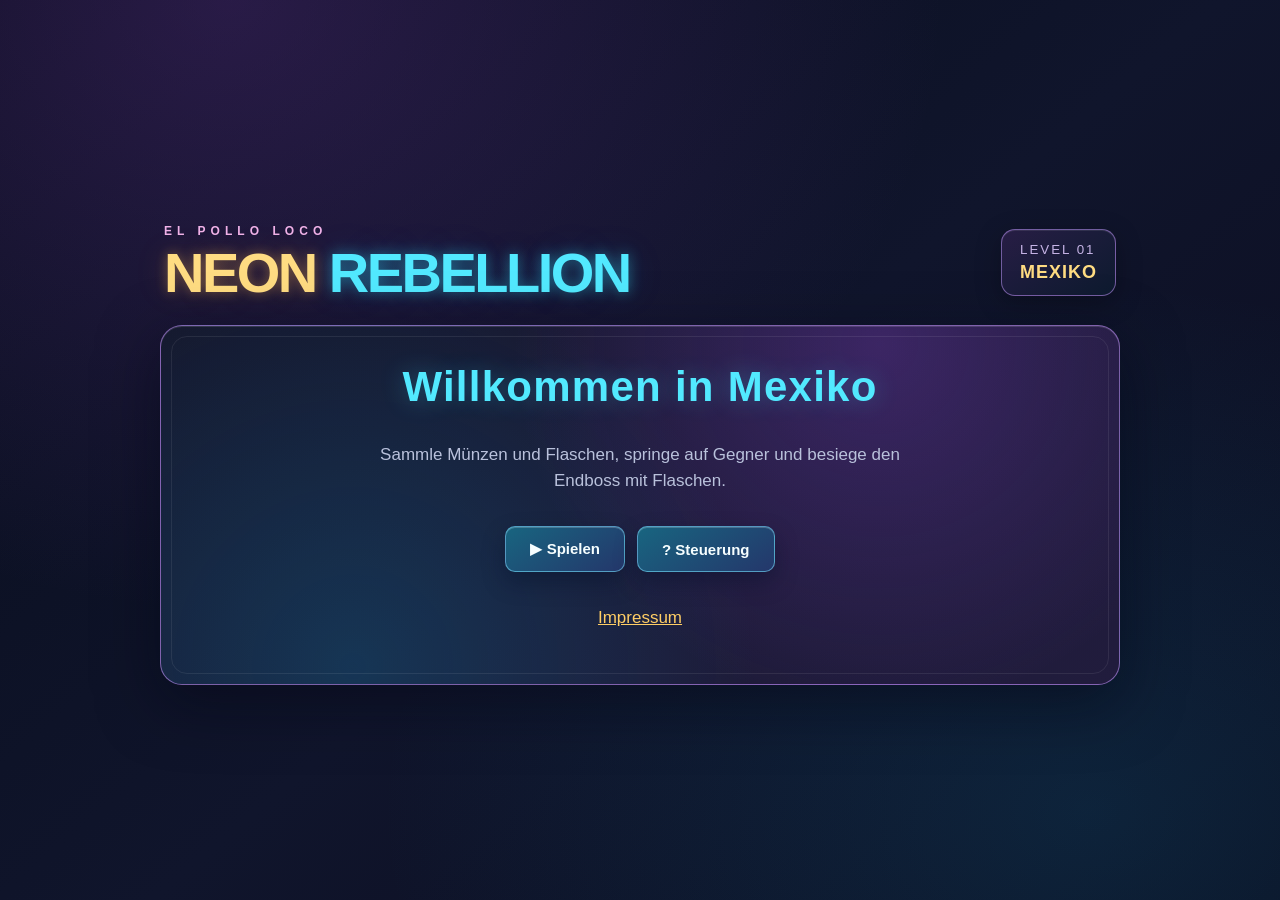
<file: index.html>
<!DOCTYPE html>
<html lang="de">
  <head>
    <meta charset="UTF-8" />
    <meta name="viewport" content="width=device-width, initial-scale=1.0" />
    <title>El Pollo Loco – Neon Rebellion</title>
    <link rel="icon" href="img/pico.svg" type="image/svg+xml" />
    <link rel="stylesheet" href="style.css" />
    <link rel="stylesheet" href="css/spieloberflaeche.css" />
    <link rel="stylesheet" href="css/neon-design.css" />
  </head>
  <body>
    <header class="game-header">
      <div class="game-brand">
        <p class="game-kicker">EL POLLO LOCO</p>
        <h1 class="neon-title">NEON <span>REBELLION</span></h1>
      </div>
      <div class="level-badge">
        <small>LEVEL 01</small><strong>MEXIKO</strong>
      </div>
    </header>
    <main>
      <section id="home-screen" class="overlay-screen">
        <h2>Willkommen in Mexiko</h2>
        <p>
          Sammle Münzen und Flaschen, springe auf Gegner und besiege den Endboss
          mit Flaschen.
        </p>
        <div class="screen-actions">
          <button id="start-btn" type="button">▶ Spielen</button>
          <button id="help-btn" type="button">? Steuerung</button>
        </div>
        <p><a href="pages/impressum.html">Impressum</a></p>
      </section>
      <section id="game-screen" hidden>
        <div class="game-actions">
          <button id="sound-btn" type="button">🔇 Ton aus</button>
          <button id="pause-btn" type="button">⏸ Pause</button>
          <button id="game-restart-btn" type="button">↻ Neustart</button>
          <button id="fullscreen-btn" type="button">⛶ Vollbild</button>
        </div>

        <section class="game-hud" aria-label="Statusanzeigen">
          <div>
            <span class="hud-label">PICO · LEBEN</span
            ><strong id="life-count">100 / 100</strong>
          </div>
          <div>
            <span class="hud-label">MÜNZEN GESAMMELT</span
            ><strong id="coin-count">0 / 5</strong>
          </div>
          <div>
            <span class="hud-label">FLASCHEN</span
            ><strong id="bottle-count">0</strong>
          </div>
          <div>
            <span class="hud-label">ENDBOSS</span
            ><strong id="boss-count">100 / 100</strong>
          </div>
        </section>
        <p id="forge-status" role="status" aria-live="polite">
          ⚒️ Neon-Schmiede: Sammle 3 Münzen!
        </p>
        <canvas
          id="canvas"
          width="720"
          height="480"
          aria-label="El Pollo Loco Spiel"
        ></canvas>
        <nav class="game-controls" aria-label="Tastaturbelegung">
          <span class="control-hint"><kbd>A</kbd>/<kbd>D</kbd> Bewegen</span>
          <span class="control-hint"><kbd>Leertaste</kbd> Springen</span>
          <span class="control-hint"><kbd>F</kbd> Flasche werfen</span>
          <span class="control-hint"><kbd>E</kbd> Schmiede</span>
        </nav>
        <nav class="mobile-controls" aria-label="Mobile Spielsteuerung">
          <button type="button" data-key="LEFT">◀</button>
          <button type="button" data-key="RIGHT">▶</button>
          <button type="button" data-key="SPACE">⬆ Sprung</button>
          <button type="button" data-key="THROW">◉ Wurf</button>
          <button type="button" data-key="FORGE">⚒️ Schmiede</button>
        </nav>
      </section>
      <section
        id="result-screen"
        class="result-screen"
        hidden
        aria-live="polite"
      >
        <h2 id="result-title">GAME OVER</h2>
        <p id="result-text"></p>
        <div class="screen-actions">
          <button id="restart-btn" type="button">↻ Neustart</button>
          <button id="home-btn" type="button">⌂ Startseite</button>
        </div>
      </section>
      <section
        id="help-dialog"
        class="help-dialog"
        hidden
        role="dialog"
        aria-modal="true"
        aria-label="Steuerung"
      >
        <div class="help-backdrop" data-close-help></div>
        <div class="help-panel">
          <button id="help-close" type="button" aria-label="Schliessen">
            ×
          </button>
          <h2>So spielst du</h2>
          <p>A / D oder Pfeile links/rechts: bewegen.</p>
          <p>
            Leertaste oder Pfeil hoch: springen. F: Flasche werfen. E: Schmiede.
          </p>
          <p>
            Springe von oben auf die kleinen Gegner. Flaschen verletzen den
            Endboss.
          </p>
        </div>
      </section>
      <section id="rotate-screen" aria-live="polite">
        <h2>↻ Bitte Smartphone drehen</h2>
        <p>Das Spiel funktioniert auf Mobilgeräten im Querformat.</p>
      </section>
    </main>
    <script src="classes/keyboard.class.js"></script>
    <script src="classes/game-state.class.js"></script>
    <script src="classes/movable-object.class.js"></script>
    <script src="classes/cloud.class.js"></script>
    <script src="classes/background-object.class.js"></script>
    <script src="classes/coin.class.js"></script>
    <script src="classes/bottle.class.js"></script>
    <script src="classes/obstacle.class.js"></script>
    <script src="classes/character-setup.class.js"></script>
    <script src="classes/character-animation.class.js"></script>
    <script src="classes/character.class.js"></script>
    <script src="classes/chicken.class.js"></script>
    <script src="classes/small-chicken.class.js"></script>
    <script src="classes/endboss.class.js"></script>
    <script src="classes/throwable-object.class.js"></script>
    <script src="classes/particle.class.js"></script>
    <script src="classes/status-bar.class.js"></script>
    <script src="classes/forge.class.js"></script>
    <script src="classes/level.class.js"></script>
    <script src="levels/level1.js"></script>
    <script src="classes/world-renderer.class.js"></script>
    <script src="classes/collision-manager.class.js"></script>
    <script src="classes/projectile-manager.class.js"></script>
    <script src="classes/particle-manager.class.js"></script>
    <script src="classes/world-setup.class.js"></script>
    <script src="classes/world.class.js"></script>
    <script src="classes/audio-manager.class.js"></script>
    <script src="classes/game-controls.class.js"></script>
    <script src="classes/game-ui.class.js"></script>
    <script src="script.js"></script>
  </body>
</html>
</file>
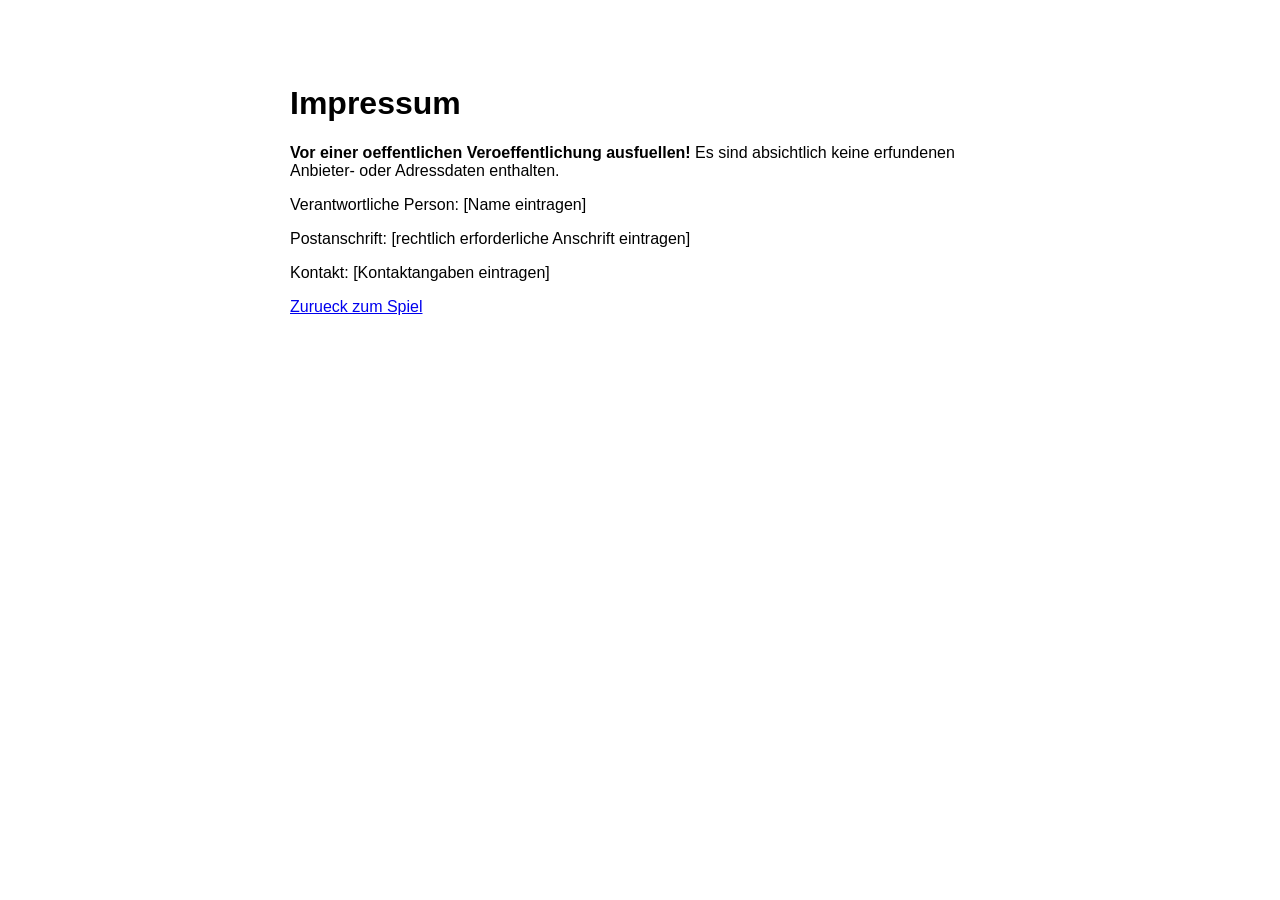
<file: pages/impressum.html>
<!doctype html>
<html lang="de">
<head><meta charset="UTF-8"><meta name="viewport" content="width=device-width, initial-scale=1">
<title>Impressum – El Pollo Loco</title></head>
<body style="max-width:700px;margin:3rem auto;padding:1rem;font:16px Arial,sans-serif">
<h1>Impressum</h1>
<p><strong>Vor einer oeffentlichen Veroeffentlichung ausfuellen!</strong> Es sind absichtlich keine erfundenen Anbieter- oder Adressdaten enthalten.</p>
<p>Verantwortliche Person: [Name eintragen]</p>
<p>Postanschrift: [rechtlich erforderliche Anschrift eintragen]</p>
<p>Kontakt: [Kontaktangaben eintragen]</p>
<p><a href="../index.html">Zurueck zum Spiel</a></p>
</body></html>
</file>
<file: style.css>
/* ========================================
   EL POLLO LOCO - NEON REBELLION
   PREMIUM LAYOUT 1.0
======================================== */

* {
    box-sizing: border-box;
}

/* ========================================
   GRUNDLAYOUT
======================================== */

body {
    display: flex;
    flex-direction: column;
    justify-content: center;
    align-items: center;

    min-height: 100vh;
    margin: 0;
    padding: 24px 12px;

    background: radial-gradient(ellipse at top, #241936 0%, #0c1020 75%);

    color: white;
    font-family: Arial, sans-serif;
}

/* ========================================
   NEON-UEBERSCHRIFT
======================================== */

.game-header {
    width: min(96vw, 960px);

    display: flex;
    justify-content: space-between;
    align-items: center;
    gap: 20px;

    margin: 0 auto 16px;
}

.game-kicker {
    margin: 0 0 8px;

    color: #e6a2dc;
    font-size: 12px;
    letter-spacing: 4px;
}

.neon-title {
    margin: 0;

    font-size: clamp(28px, 4vw, 48px);
    color: #ffce65;

    text-shadow: 0 0 14px #d97a40;
}

.neon-title span {
    color: #41dfff;
    text-shadow: 0 0 14px #169ec9;
}

/* ========================================
   LEVELANZEIGE
======================================== */

.level-badge {
    display: flex;
    flex-direction: column;
    gap: 5px;

    padding: 12px 18px;

    border: 1px solid #8257c6;
    border-radius: 12px;

    background: #1c1734;
    white-space: nowrap;
}

.level-badge small {
    color: #c6b4e6;
    letter-spacing: 2px;
}

.level-badge strong {
    font-size: 18px;
    letter-spacing: 1px;
}

/* ========================================
   PREMIUM HUD
======================================== */

.game-hud {
    width: min(96vw, 960px);

    display: flex;
    justify-content: space-between;
    align-items: center;
    gap: 20px;

    padding: 14px 20px;
    margin: 0 auto 12px;

    background: rgba(25, 22, 49, 0.96);
    border: 1px solid #8856c9;
    border-radius: 12px;

    box-shadow: 0 0 18px rgba(155, 69, 222, 0.25);
}

.hud-lives,
.hud-coins {
    display: flex;
    flex-direction: column;
    gap: 5px;
}

.hud-coins {
    align-items: flex-end;
    text-align: right;
}

.hud-label {
    display: block;

    color: #cfc0e7;
    font-size: 11px;
    font-weight: bold;
    letter-spacing: 2px;
}

/* Lebensanzeige */
.hearts {
    display: flex;
    gap: 9px;

    color: #ff547d;
    font-size: 28px;
    line-height: 1;

    text-shadow: 0 0 10px #ed4671;
}

/* Muenzanzeige */
.coin-counter {
    display: flex;
    justify-content: flex-end;
    align-items: center;
    gap: 8px;

    color: #ffd76e;
    font-size: 22px;

    text-shadow: 0 0 8px rgba(255, 214, 107, 0.3);
}

/* ========================================
   SPIELBOX
======================================== */

#canvas {
    display: block;

    width: min(96vw, 960px);
    height: auto;

    margin: 0 auto 8px;

    border: 2px solid #8856c9;
    border-radius: 10px;

    background-color: #101827;

    box-shadow: 0 0 24px rgba(149, 61, 220, 0.3);
}

/* ========================================
   RESPONSIVE DARSTELLUNG
======================================== */

@media (max-width: 600px) {
    .game-header {
        gap: 10px;
    }

    .game-kicker {
        font-size: 9px;
        letter-spacing: 2px;
    }

    .neon-title {
        font-size: clamp(20px, 5vw, 30px);
    }

    .level-badge {
        padding: 8px 10px;
    }

    .level-badge strong {
        font-size: 12px;
    }

    .game-hud {
        padding: 10px 12px;
    }

    .hud-label {
        font-size: 9px;
        letter-spacing: 1px;
    }

    .hearts {
        font-size: 22px;
        gap: 5px;
    }

    .coin-counter {
        font-size: 18px;
    }
}

/* ========================================
   PREMIUM BEDIENLEISTE
======================================== */

.game-controls {
    box-sizing: border-box;
    width: min(96vw, 960px);

    display: flex;
    justify-content: space-between;
    align-items: center;
    flex-wrap: wrap;
    gap: 16px;

    margin: 0 auto;
    padding: 14px 20px;

    background: rgba(25, 22, 49, 0.96);
    border: 1px solid #8856c9;
    border-radius: 10px;

    box-shadow: 0 0 15px rgba(155, 69, 222, 0.15);
}

.control-hint {
    display: flex;
    align-items: center;
    gap: 8px;

    color: #d6d0e8;
    font-size: 13px;
}

.control-hint kbd {
    display: inline-block;
    padding: 6px 9px;

    background: #30264e;
    border: 1px solid #7956aa;
    border-radius: 5px;

    color: white;
    font-family: inherit;
    font-size: 12px;
    font-weight: bold;
}

@media (max-width: 600px) {
    .game-controls {
        justify-content: center;
        gap: 12px;
        padding: 10px;
    }

    .control-hint {
        font-size: 11px;
    }

    /* ========================================
   PREMIUM SPIELSTEUERUNG
======================================== */

    .game-actions {
        width: min(96vw, 960px);
        display: flex;
        justify-content: flex-end;
        flex-wrap: wrap;
        gap: 10px;
        margin: 0 auto 12px;
    }

    .game-actions button {
        padding: 10px 16px;
        border: 1px solid #7956aa;
        border-radius: 8px;

        background: #30264e;
        color: #ffffff;

        font-family: inherit;
        font-size: 13px;
        font-weight: bold;

        cursor: pointer;
        transition:
            background 0.2s,
            transform 0.2s;
    }

    .game-actions button:hover {
        background: #49366f;
        transform: translateY(-2px);
    }

    .game-actions button:focus-visible {
        outline: 2px solid #41dfff;
        outline-offset: 3px;
    }

    #restart-btn {
        border-color: #b87b43;
        background: #573325;
    }

    #restart-btn:hover {
        background: #75462d;
    }

    @media (max-width: 480px) {
        .game-actions {
            justify-content: center;
        }

        .game-actions button {
            padding: 8px 10px;
            font-size: 11px;
        }
    }
}

/* ========================================
   PREMIUM BUTTONS - NEON REBELLION
======================================== */

.game-actions {
    width: min(96vw, 960px);
    display: flex;
    justify-content: flex-end;
    align-items: center;
    flex-wrap: wrap;
    gap: 10px;
    margin: 0 auto 12px;
}

.game-actions button {
    appearance: none;
    padding: 10px 16px;

    border: 1px solid #7956aa;
    border-radius: 8px;

    background: #30264e;
    color: #ffffff;

    font-family: inherit;
    font-size: 13px;
    font-weight: bold;

    cursor: pointer;
    transition:
        background 0.2s,
        transform 0.2s;
}

.game-actions button:hover {
    background: #49366f;
    transform: translateY(-2px);
}

.game-actions button:focus-visible {
    outline: 2px solid #41dfff;
    outline-offset: 3px;
}

#restart-btn {
    background: #75402b;
    border-color: #e4a052;
}

#restart-btn:hover {
    background: #955234;
}

@media (max-width: 480px) {
    .game-actions {
        justify-content: center;
    }

    .game-actions button {
        padding: 8px 10px;
        font-size: 11px;
    }
}
</file>
<file: css/spieloberflaeche.css>
/* Zusatz-CSS; Original style.css wird nicht ersetzt. */
[hidden] { display: none !important; }
main { position: relative; width: min(96vw, 960px); }
button { cursor: pointer; touch-action: none; }
button:focus-visible, a:focus-visible { outline: 3px solid #41dfff; outline-offset: 3px; }
.overlay-screen, .result-screen {
    min-height: 360px; display: flex; flex-direction: column; justify-content: center;
    align-items: center; text-align: center; padding: 28px;
    background: linear-gradient(135deg, #161126, #302049); border: 2px solid #9b45de;
    border-radius: 14px; box-shadow: 0 0 28px #9b45de55;
}
.overlay-screen h2, .result-screen h2 { color: #41dfff; font-size: clamp(24px, 4vw, 42px); }
.overlay-screen p { max-width: 520px; line-height: 1.5; }
.overlay-screen a { color: #ffce65; }
.screen-actions { display: flex; flex-wrap: wrap; justify-content: center; gap: 12px; }
.screen-actions button, .mobile-controls button { border: 1px solid #a36cff; border-radius: 9px;
    padding: 12px 20px; background: #352258; color: white; font-weight: bold; }
.result-screen { position: absolute; inset: 0; z-index: 10; min-height: 0; background: #241936ef; }
.game-hud { width: 100%; flex-wrap: wrap; font-size: 20px; }
.game-hud > div { display: flex; flex-direction: column; min-width: 105px; gap: 5px; }
#canvas { width: 100%; max-width: 960px; aspect-ratio: 3 / 2; }
.game-actions, .game-controls { width: 100%; }
.help-dialog { position: fixed; inset: 0; z-index: 20; display: grid; place-items: center; }
.help-backdrop { position: absolute; inset: 0; background: #000b; }
.help-panel { position: relative; z-index: 1; width: min(92vw, 520px); padding: 28px;
    border-radius: 15px; background: #241936; border: 2px solid #41dfff; }
#help-close { position: absolute; right: 12px; top: 10px; background: transparent;
    color: white; border: none; font-size: 30px; }
.mobile-controls { display: none; }
#rotate-screen { display: none; }
@media (max-width: 1100px) and (orientation: landscape) and (pointer: coarse) {
    body { padding: 4px; min-height: 100dvh; justify-content: flex-start; }
    main { max-width: 95vw; }
    .game-header { margin: 0 auto 5px; }
    .game-actions { margin-bottom: 4px; }
    .game-actions button { padding: 5px 8px; }
    .game-hud { padding: 4px 8px; font-size: 13px; margin-bottom: 4px; }
    #canvas { max-height: 56dvh; width: auto; max-width: 100%; margin: auto; }
    .game-controls { display: none; }
    .mobile-controls { display: flex; gap: 8px; justify-content: space-between;
        padding: 4px; user-select: none; -webkit-user-select: none; }
    .mobile-controls button { font-size: 16px; min-width: 56px; padding: 6px 12px; }
}
@media (hover: none) and (pointer: coarse) and (orientation: portrait) {
    #rotate-screen { display: flex; position: fixed; inset: 0; z-index: 30;
        align-items: center; justify-content: center; flex-direction: column;
        text-align: center; background: #111025; padding: 20px; }
}
@media (max-height: 540px) and (orientation: landscape) and (pointer: coarse) {
    .game-header, .game-hud { display: none; }
    .game-actions { padding: 2px; margin: 0 0 2px; }
    .game-actions button { padding: 3px 8px; }
    #canvas { max-height: 66dvh; }
    .mobile-controls { margin-top: 2px; }
}

/* Bestehende Neon-Schmiede aus dem lokalen Kursprojekt. */
#forge-status { margin: 4px 0 8px; color: #6df5ee; text-align: center; font-weight: bold; }
</file>
<file: css/neon-design.css>
/*
 * EL POLLO LOCO – NEON REBELLION
 * PREMIUM UI – Schritt 01: Design-System, HUD und Menue
 * Reines CSS: keine Aenderung an Spielphysik, Hitboxen oder JavaScript.
 */
:root {
    --neon-cyan: #52e9ff;
    --neon-gold: #ffdc82;
    --neon-pink: #ff67c8;
    --neon-purple: #b184ff;
    --neon-panel: rgba(18, 20, 43, .88);
    --neon-line: rgba(145, 118, 232, .50);
    --neon-text: #f5f5ff;
    --neon-muted: #b9c1db;
}

body {
    color: var(--neon-text);
    background:
      radial-gradient(ellipse at 18% 0%, rgba(107, 53, 154, .32) 0%, transparent 48%),
      radial-gradient(ellipse at 85% 90%, rgba(19, 131, 174, .18) 0%, transparent 46%),
      linear-gradient(140deg, #080d1c 0%, #10152c 52%, #0b0c1e 100%);
    background-attachment: fixed;
}

.game-header { padding: 9px 4px; }
.game-kicker {
    color: #f0b2e8;
    font-size: 12px;
    font-weight: 800;
    letter-spacing: .42em;
}
.neon-title {
    font-size: clamp(30px, 4.5vw, 56px);
    font-weight: 900;
    line-height: .98;
    letter-spacing: -.045em;
    color: var(--neon-gold);
    text-shadow: 0 0 12px rgba(255, 188, 81, .37), 0 0 33px rgba(255, 147, 59, .18);
}
.neon-title span {
    color: var(--neon-cyan);
    text-shadow: 0 0 14px rgba(51, 230, 255, .45), 0 0 36px rgba(35, 144, 255, .17);
}
.level-badge {
    border: 1px solid rgba(196, 153, 255, .53);
    border-radius: 14px;
    padding: 12px 18px;
    background: linear-gradient(145deg, rgba(41, 30, 71, .94), rgba(14, 27, 47, .95));
    box-shadow: inset 0 1px 0 rgba(255, 255, 255, .09), 0 7px 26px rgba(0, 0, 0, .25);
}
.level-badge strong { color: var(--neon-gold); }

.overlay-screen, .result-screen {
    position: relative;
    overflow: hidden;
    isolation: isolate;
    border: 1px solid rgba(198, 149, 255, .58);
    border-radius: 22px;
    background:
      radial-gradient(circle at 75% 5%, rgba(143, 68, 220, .28), transparent 46%),
      radial-gradient(circle at 20% 95%, rgba(0, 177, 229, .18), transparent 48%),
      linear-gradient(145deg, #15182e 0%, #211c3d 100%);
    box-shadow: inset 0 1px 0 rgba(255, 255, 255, .13), 0 18px 60px rgba(3, 6, 20, .50);
}
.overlay-screen::before, .result-screen::before {
    content: '';
    position: absolute;
    inset: 10px;
    pointer-events: none;
    border: 1px solid rgba(255, 255, 255, .08);
    border-radius: 16px;
    z-index: -1;
}
.overlay-screen h2, .result-screen h2 {
    margin: 0 0 14px;
    font-weight: 900;
    letter-spacing: .03em;
    color: var(--neon-cyan);
    text-shadow: 0 0 24px rgba(58, 212, 250, .32);
}
.overlay-screen p, .result-screen p {
    color: var(--neon-muted);
    font-size: clamp(14px, 1.6vw, 17px);
}
.screen-actions { margin: 16px 0; }
.screen-actions button {
    min-height: 46px;
    padding: 11px 24px;
    border: 1px solid rgba(123, 220, 255, .57);
    border-radius: 10px;
    color: #f6feff;
    background: linear-gradient(145deg, #186580, #24376b);
    font-size: 15px;
    font-weight: 800;
    box-shadow: inset 0 1px 0 rgba(255, 255, 255, .20), 0 10px 22px rgba(4, 14, 38, .36);
    transition: transform .18s ease, box-shadow .18s ease, filter .18s ease;
}
.screen-actions button:hover {
    transform: translateY(-2px);
    filter: brightness(1.16);
    box-shadow: 0 0 19px rgba(82, 233, 255, .28);
}

.game-actions { gap: 10px; }
.game-actions button {
    border: 1px solid rgba(168, 140, 255, .45);
    border-radius: 9px;
    background: linear-gradient(135deg, rgba(48, 38, 82, .95), rgba(20, 32, 57, .95));
    box-shadow: inset 0 1px 0 rgba(255, 255, 255, .10), 0 5px 14px rgba(0, 0, 0, .22);
}
.game-actions button:hover { border-color: var(--neon-cyan); }

.game-hud {
    display: grid;
    grid-template-columns: repeat(4, minmax(0, 1fr));
    gap: 10px;
    padding: 11px;
    background: rgba(8, 14, 32, .68);
    border: 1px solid var(--neon-line);
    border-radius: 15px;
    box-shadow: 0 10px 28px rgba(5, 6, 20, .25);
}
.game-hud > div {
    display: flex;
    flex-direction: column;
    gap: 8px;
    min-width: 0;
    padding: 10px 14px;
    text-align: left;
    border: 1px solid rgba(157, 159, 231, .28);
    border-radius: 10px;
    background: linear-gradient(145deg, rgba(30, 35, 66, .98), rgba(19, 25, 52, .9));
    box-shadow: inset 0 1px 0 rgba(255, 255, 255, .065);
}
.game-hud .hud-label {
    font-size: 10px;
    line-height: 1.2;
    letter-spacing: .12em;
    color: var(--neon-muted);
}
.game-hud strong {
    overflow-wrap: anywhere;
    font-size: clamp(15px, 2vw, 21px);
    font-variant-numeric: tabular-nums;
    line-height: 1.15;
    color: var(--neon-cyan);
}
.game-hud > div:nth-child(1) strong { color: #ff7c98; }
.game-hud > div:nth-child(2) strong { color: var(--neon-gold); }
.game-hud > div:nth-child(3) strong { color: #98ffca; }
.game-hud > div:nth-child(4) strong { color: #cfb4ff; }

#forge-status {
    color: #a9fff3;
    font-size: 13px;
    letter-spacing: .025em;
    text-shadow: 0 0 10px rgba(61, 239, 216, .25);
}
#canvas {
    border: 2px solid rgba(160, 119, 240, .77);
    border-radius: 14px;
    box-shadow: 0 0 0 4px rgba(128, 79, 194, .095),
      0 0 35px rgba(139, 65, 229, .26), 0 18px 38px rgba(0, 0, 0, .26);
}
.game-controls {
    border: 1px solid rgba(139, 111, 205, .42);
    border-radius: 12px;
    background: var(--neon-panel);
}
.control-hint kbd {
    background: rgba(70, 56, 111, .65);
    border: 1px solid rgba(149, 120, 231, .70);
    box-shadow: inset 0 -2px 0 rgba(0, 0, 0, .26);
}
.help-panel {
    box-shadow: 0 24px 70px rgba(0, 0, 0, .52), 0 0 26px rgba(59, 205, 246, .20);
}

@media (max-width: 680px) {
    .game-hud { grid-template-columns: repeat(2, minmax(0, 1fr)); gap: 6px; padding: 6px; }
    .game-hud > div { padding: 7px 9px; gap: 4px; }
    .game-hud strong { font-size: 15px; }
    .game-header { padding: 4px 0; }
    .level-badge { padding: 8px 11px; }
    .game-controls { padding: 9px; }
}
@media (max-height: 540px) and (orientation: landscape) and (pointer: coarse) {
    .game-hud { display: none; }
    #canvas { box-shadow: none; }
}
@media (prefers-reduced-motion: reduce) {
    .screen-actions button { transition: none; }
    .screen-actions button:hover { transform: none; }
}

/* FORGE-CRAFTING-1 */
#forge-status.forge-ready {
    color: #7dffdc;
    animation: forge-ready-pulse 1.5s ease-in-out infinite;
}

@keyframes forge-ready-pulse {
    50% {
        text-shadow: 0 0 20px #52e9ff;
    }
}

@media (prefers-reduced-motion: reduce) {
    #forge-status.forge-ready {
        animation: none;
    }
}

@media (max-width: 1100px) and (orientation: landscape) and (pointer: coarse) {
    .mobile-controls {
        flex-wrap: wrap;
    }
}

/* ==========================================
   MOBILE-LANDSCAPE-FINISH-01
   Kompaktes Layout ohne vertikales Scrollen
========================================== */

@media (max-height: 540px) and (orientation: landscape) and (pointer: coarse) {

    body:has(#game-screen:not([hidden])) {
        box-sizing: border-box;
        height: 100dvh;
        min-height: 0;
        padding: 4px;
        overflow: hidden;
        justify-content: flex-start;
    }

    main:has(#game-screen:not([hidden])) {
        width: 98vw;
        max-width: 100%;
        height: calc(100dvh - 8px);
        overflow: hidden;
    }

    #game-screen:not([hidden]) {
        display: grid;
        grid-template-rows: auto auto minmax(0, 1fr) auto;
        height: 100%;
        min-height: 0;
        align-items: center;
    }

    .game-header,
    .game-hud,
    .game-controls {
        display: none;
    }

    .game-actions {
        width: 100%;
        gap: 6px;
        padding: 0;
        margin: 0;
        justify-content: flex-end;
    }

    .game-actions button {
        min-height: 32px;
        padding: 4px 9px;
        font-size: 12px;
    }

    #forge-status {
        margin: 2px 0 4px;
        font-size: 13px;
        line-height: 1.2;
        white-space: nowrap;
        overflow: hidden;
        text-overflow: ellipsis;
    }

    #canvas {
        display: block;
        justify-self: center;
        align-self: center;
        width: auto;
        height: auto;
        max-width: 100%;
        max-height: 100%;
        min-height: 0;
        aspect-ratio: 3 / 2;
        margin: 0 auto;
    }

    .mobile-controls {
        display: flex;
        width: 100%;
        gap: 4px;
        margin: 0;
        padding: 2px 0;
        flex-wrap: nowrap;
        align-items: center;
        justify-content: space-between;
    }

    .mobile-controls button {
        min-width: 0;
        min-height: 44px;
        padding: 5px 8px;
        font-size: clamp(12px, 2vw, 16px);
        white-space: nowrap;
        user-select: none;
        -webkit-user-select: none;
        -webkit-touch-callout: none;
    }
}


/* TOUCH-CONTROLS-LOCK-01 */
.mobile-controls button {
    -webkit-user-drag: none;
}

.mobile-controls button:active {
    transform: scale(.96);
    border-color: #52e9ff;
    box-shadow: 0 0 16px rgba(82, 233, 255, .5);
}
</file>
